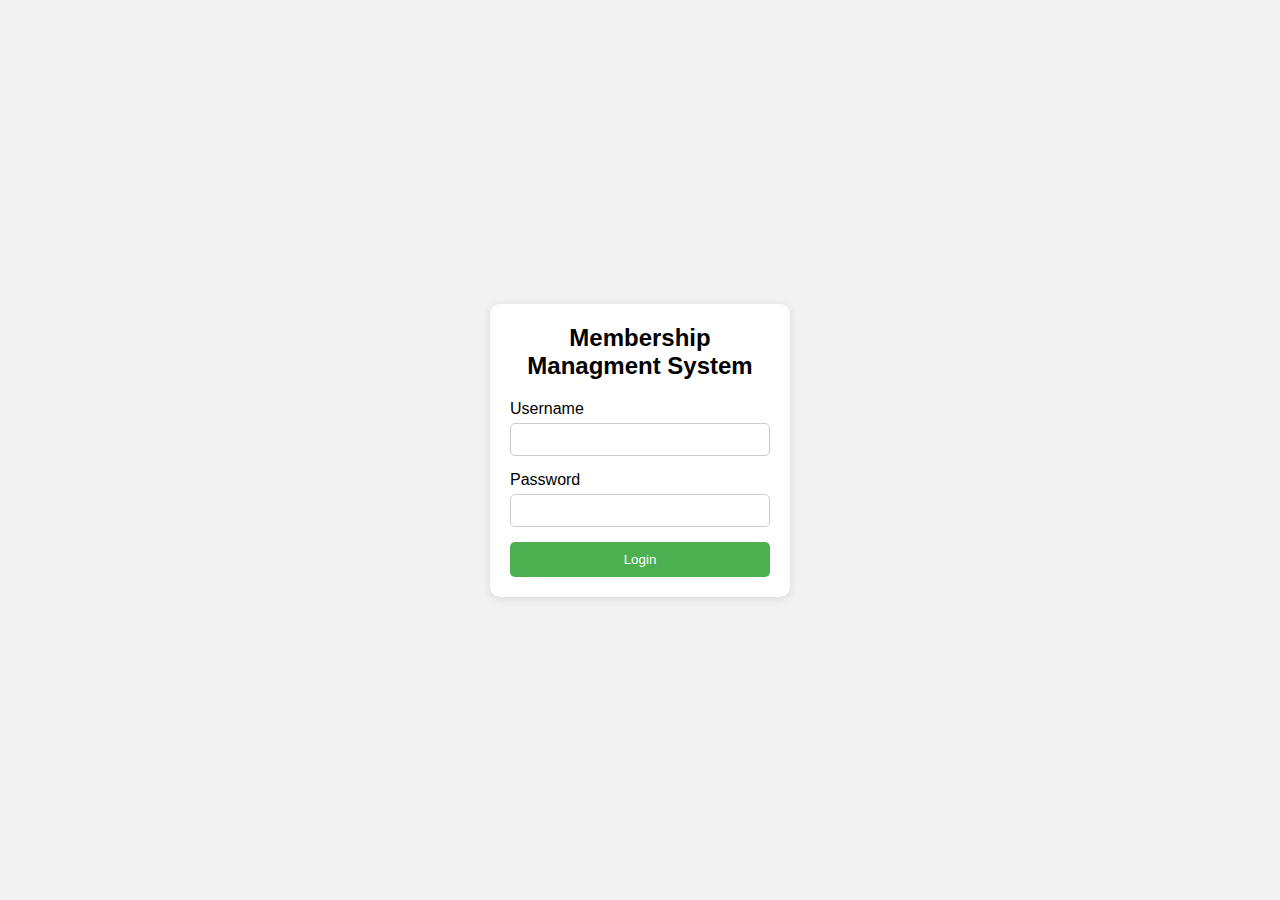
<file: index.html>
<!DOCTYPE html>
<html lang="en">
<head>
    <meta charset="UTF-8">
    <meta name="viewport" content="width=device-width, initial-scale=1.0">
    <title>Login Page</title>
    <link rel="stylesheet" href="styles.css">  <!-- link to login page css file-->
</head>
<body>
    <div class="login-container">
        <h2>Membership Managment System</h2>
        <form id="loginForm">
            <div class="input-group">
                <label for="username">Username</label>
                <input type="text" id="username">  <!--user input username-->
            </div>
            <div class="input-group">
                <label for="password">Password</label>
                <input type="password" id="password">  <!--user input password-->
            </div>
            <button type="button" onclick="login()">Login</button>
            <p id="error-message" class="error-message"></p>
        </form>
    </div>

    <script src="script.js"></script>  <!-- link to login page js file-->
</body>
</html>
</file>
<file: styles.css>
* {
    margin: 0;
    padding: 0;
    box-sizing: border-box;
}

body {
    font-family: Arial, sans-serif;
    background-color: #f2f2f2;
    display: flex;
    justify-content: center; /* 水平居中 */
    align-items: center;      /* 垂直居中 */
    height: 100vh;            /* 高度设置为100视窗高度，确保居中 */
}

.login-container {
    background-color: #fff;
    padding: 20px;
    border-radius: 10px;
    box-shadow: 0 2px 10px rgba(0, 0, 0, 0.1);
    width: 300px;
    text-align: center;
}

h2 {
    margin-bottom: 20px;
}

.input-group {
    margin-bottom: 15px;
    text-align: left;
}

.input-group label {
    display: block;
    margin-bottom: 5px;
}

.input-group input {
    width: 100%;
    padding: 8px;
    border: 1px solid #ccc;
    border-radius: 5px;
}

button {
    width: 100%;
    padding: 10px;
    background-color: #4CAF50;
    color: white;
    border: none;
    border-radius: 5px;
    cursor: pointer;
}

button:hover {
    background-color: #45a049;
}

.error-message {
    color: red;
    margin-top: 10px;
    display: none;
}
</file>
